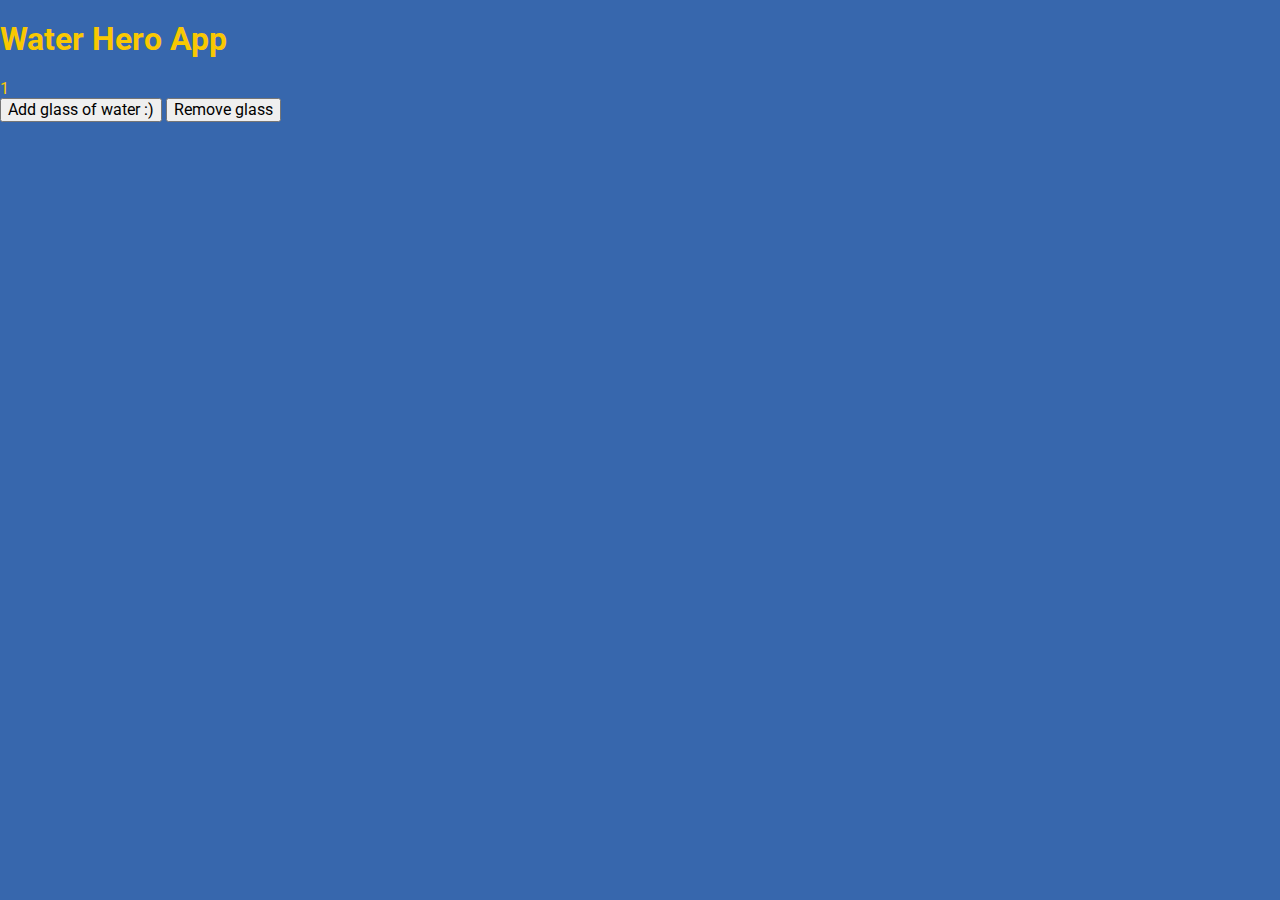
<file: index.html>
<!DOCTYPE html>
<html lang="en">

<head>
  <meta charset="UTF-8" />
  <meta name="viewport" content="width=device-width, initial-scale=1.0" />
  <meta http-equiv="X-UA-Compatible" content="ie=edge" />
  <title>Water Hero App</title>
  <meta name="description" content="Water Hero App" />

  <!-- Title -->
  <meta property="og:title" content="Water Hero App" />
  <!-- OPTIONAL description. 2-4 sentences. -->
  <meta property="og:description" content="Water Master App" />
  <!-- full url with http(s) ie. https://maciejkorsan.github.io/my-repo/ -->
  <meta property="og:url" content="https://pablokmieleski.github.io/watermaster-app/" />
  <!-- full url to the image with http(s) ie. https://maciejkorsan.github.io/my-repo/assets/img/fb.png. Facebook suggests at least 1200 x 630. -->
  <meta property="og:image" content="https://pablokmieleski.github.io/watermaster-app/assets/img/cover.png" />

  <link rel="manifest" href="manifest.json" />
  <meta name="apple-mobile-web-app-capable" content="yes" />
  <link rel="apple-touch-icon" sizes="192x192" href="assets/pwa/icons/icon-192x192.png" />

  <link rel="icon" type="image/png" href="assets/pwa/icons/icon-192x192.png" />

  <link rel="stylesheet" href="css/main.css" />
</head>

<body>
  <main class="main">
    <h1 class="heading">Water Hero App</h1>
    <div class="counter">
      <span class="counter__value counter__value--js">1</span>
    </div>
    <button class="button-add button-add--js">Add glass of water :) </button>
    <button class="button-remove button-remove--js">Remove glass </button>

  </main>

  <script src="js/main.js"></script>
</body>

</html>
</file>
<file: css/main.css>
/*! normalize.css v8.0.1 | MIT License | github.com/necolas/normalize.css */
/* Document
   ========================================================================== */
/**
 * 1. Correct the line height in all browsers.
 * 2. Prevent adjustments of font size after orientation changes in iOS.
 */
@import url("https://fonts.googleapis.com/css?family=Roboto&display=swap");
html {
  line-height: 1.15;
  /* 1 */
  -webkit-text-size-adjust: 100%;
  /* 2 */ }

/* Sections
   ========================================================================== */
/**
 * Remove the margin in all browsers.
 */
body {
  margin: 0; }

/**
 * Render the `main` element consistently in IE.
 */
main {
  display: block; }

/**
 * Correct the font size and margin on `h1` elements within `section` and
 * `article` contexts in Chrome, Firefox, and Safari.
 */
h1 {
  font-size: 2em;
  margin: 0.67em 0; }

/* Grouping content
   ========================================================================== */
/**
 * 1. Add the correct box sizing in Firefox.
 * 2. Show the overflow in Edge and IE.
 */
hr {
  -webkit-box-sizing: content-box;
          box-sizing: content-box;
  /* 1 */
  height: 0;
  /* 1 */
  overflow: visible;
  /* 2 */ }

/**
 * 1. Correct the inheritance and scaling of font size in all browsers.
 * 2. Correct the odd `em` font sizing in all browsers.
 */
pre {
  font-family: monospace, monospace;
  /* 1 */
  font-size: 1em;
  /* 2 */ }

/* Text-level semantics
   ========================================================================== */
/**
 * Remove the gray background on active links in IE 10.
 */
a {
  background-color: transparent; }

/**
 * 1. Remove the bottom border in Chrome 57-
 * 2. Add the correct text decoration in Chrome, Edge, IE, Opera, and Safari.
 */
abbr[title] {
  border-bottom: none;
  /* 1 */
  text-decoration: underline;
  /* 2 */
  -webkit-text-decoration: underline dotted;
          text-decoration: underline dotted;
  /* 2 */ }

/**
 * Add the correct font weight in Chrome, Edge, and Safari.
 */
b,
strong {
  font-weight: bolder; }

/**
 * 1. Correct the inheritance and scaling of font size in all browsers.
 * 2. Correct the odd `em` font sizing in all browsers.
 */
code,
kbd,
samp {
  font-family: monospace, monospace;
  /* 1 */
  font-size: 1em;
  /* 2 */ }

/**
 * Add the correct font size in all browsers.
 */
small {
  font-size: 80%; }

/**
 * Prevent `sub` and `sup` elements from affecting the line height in
 * all browsers.
 */
sub,
sup {
  font-size: 75%;
  line-height: 0;
  position: relative;
  vertical-align: baseline; }

sub {
  bottom: -0.25em; }

sup {
  top: -0.5em; }

/* Embedded content
   ========================================================================== */
/**
 * Remove the border on images inside links in IE 10.
 */
img {
  border-style: none; }

/* Forms
   ========================================================================== */
/**
 * 1. Change the font styles in all browsers.
 * 2. Remove the margin in Firefox and Safari.
 */
button,
input,
optgroup,
select,
textarea {
  font-family: inherit;
  /* 1 */
  font-size: 100%;
  /* 1 */
  line-height: 1.15;
  /* 1 */
  margin: 0;
  /* 2 */ }

/**
 * Show the overflow in IE.
 * 1. Show the overflow in Edge.
 */
button,
input {
  /* 1 */
  overflow: visible; }

/**
 * Remove the inheritance of text transform in Edge, Firefox, and IE.
 * 1. Remove the inheritance of text transform in Firefox.
 */
button,
select {
  /* 1 */
  text-transform: none; }

/**
 * Correct the inability to style clickable types in iOS and Safari.
 */
button,
[type="button"],
[type="reset"],
[type="submit"] {
  -webkit-appearance: button; }

/**
 * Remove the inner border and padding in Firefox.
 */
button::-moz-focus-inner,
[type="button"]::-moz-focus-inner,
[type="reset"]::-moz-focus-inner,
[type="submit"]::-moz-focus-inner {
  border-style: none;
  padding: 0; }

/**
 * Restore the focus styles unset by the previous rule.
 */
button:-moz-focusring,
[type="button"]:-moz-focusring,
[type="reset"]:-moz-focusring,
[type="submit"]:-moz-focusring {
  outline: 1px dotted ButtonText; }

/**
 * Correct the padding in Firefox.
 */
fieldset {
  padding: 0.35em 0.75em 0.625em; }

/**
 * 1. Correct the text wrapping in Edge and IE.
 * 2. Correct the color inheritance from `fieldset` elements in IE.
 * 3. Remove the padding so developers are not caught out when they zero out
 *    `fieldset` elements in all browsers.
 */
legend {
  -webkit-box-sizing: border-box;
          box-sizing: border-box;
  /* 1 */
  color: inherit;
  /* 2 */
  display: table;
  /* 1 */
  max-width: 100%;
  /* 1 */
  padding: 0;
  /* 3 */
  white-space: normal;
  /* 1 */ }

/**
 * Add the correct vertical alignment in Chrome, Firefox, and Opera.
 */
progress {
  vertical-align: baseline; }

/**
 * Remove the default vertical scrollbar in IE 10+.
 */
textarea {
  overflow: auto; }

/**
 * 1. Add the correct box sizing in IE 10.
 * 2. Remove the padding in IE 10.
 */
[type="checkbox"],
[type="radio"] {
  -webkit-box-sizing: border-box;
          box-sizing: border-box;
  /* 1 */
  padding: 0;
  /* 2 */ }

/**
 * Correct the cursor style of increment and decrement buttons in Chrome.
 */
[type="number"]::-webkit-inner-spin-button,
[type="number"]::-webkit-outer-spin-button {
  height: auto; }

/**
 * 1. Correct the odd appearance in Chrome and Safari.
 * 2. Correct the outline style in Safari.
 */
[type="search"] {
  -webkit-appearance: textfield;
  /* 1 */
  outline-offset: -2px;
  /* 2 */ }

/**
 * Remove the inner padding in Chrome and Safari on macOS.
 */
[type="search"]::-webkit-search-decoration {
  -webkit-appearance: none; }

/**
 * 1. Correct the inability to style clickable types in iOS and Safari.
 * 2. Change font properties to `inherit` in Safari.
 */
::-webkit-file-upload-button {
  -webkit-appearance: button;
  /* 1 */
  font: inherit;
  /* 2 */ }

/* Interactive
   ========================================================================== */
/*
 * Add the correct display in Edge, IE 10+, and Firefox.
 */
details {
  display: block; }

/*
 * Add the correct display in all browsers.
 */
summary {
  display: list-item; }

/* Misc
   ========================================================================== */
/**
 * Add the correct display in IE 10+.
 */
template {
  display: none; }

/**
 * Add the correct display in IE 10.
 */
[hidden] {
  display: none; }

html {
  -webkit-box-sizing: border-box;
          box-sizing: border-box;
  background: #3767AD; }

*, *:before, *:after {
  -webkit-box-sizing: inherit;
          box-sizing: inherit; }

body {
  color: #F9C802;
  background: #3767AD;
  font-family: Roboto; }

/*# sourceMappingURL=main.css.map */
</file>
